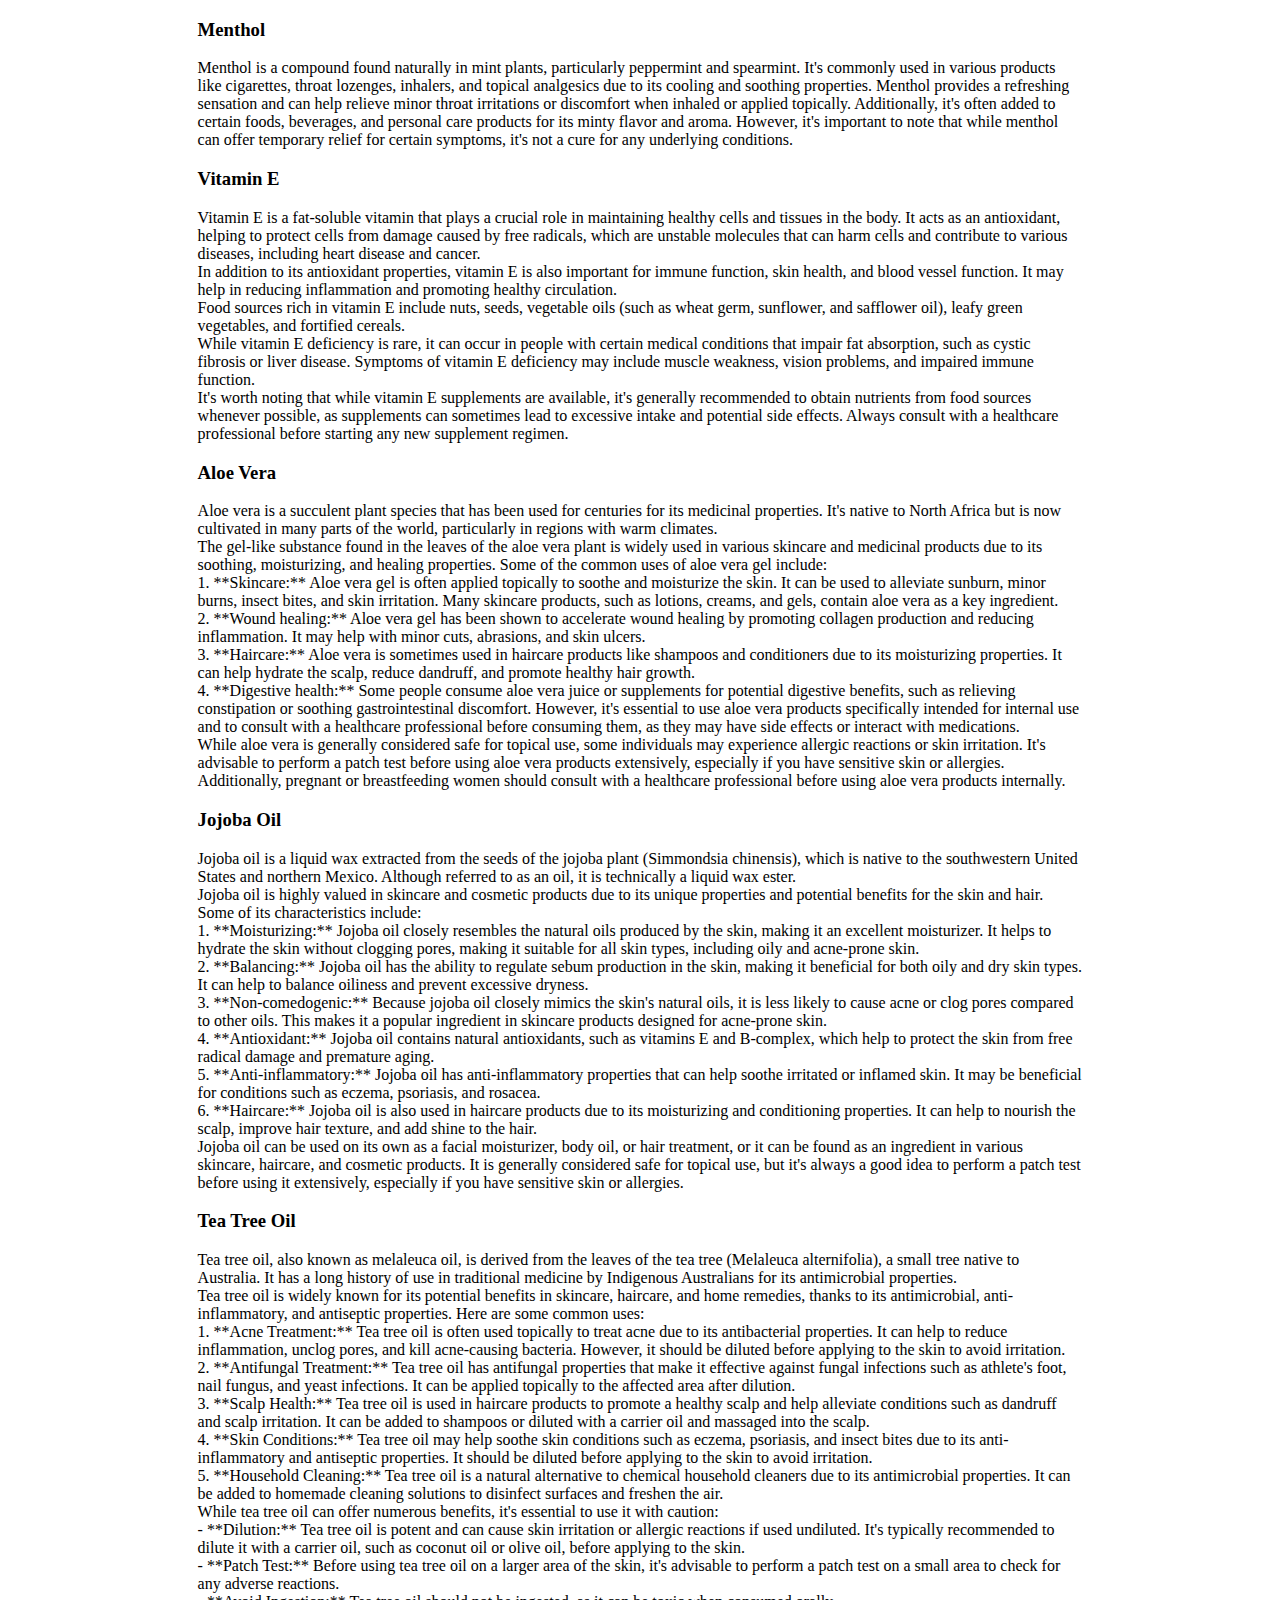
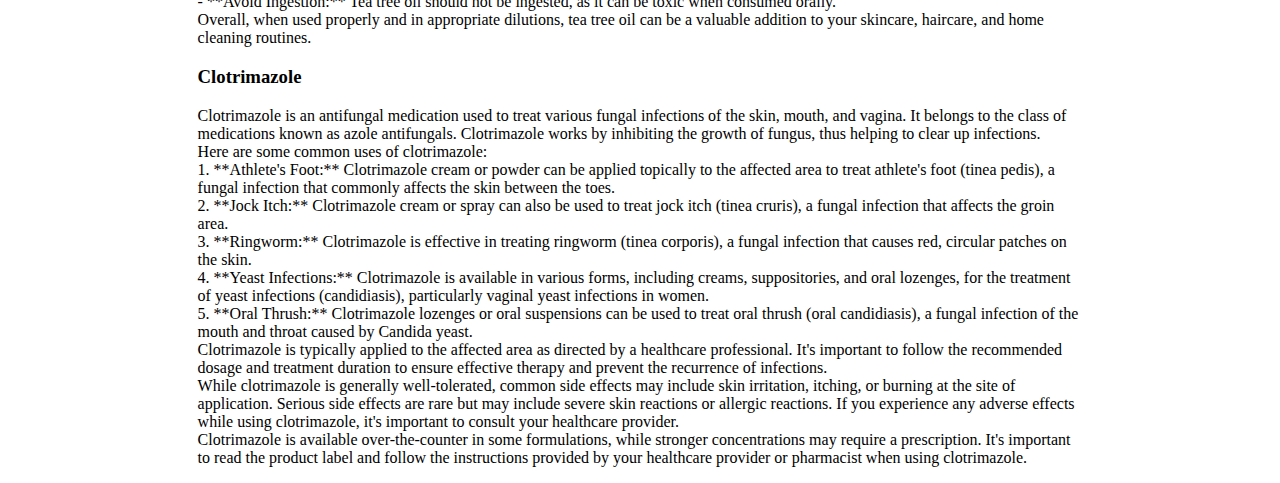
<file: additional-links/ingredients.html>
<!DOCTYPE html>
<html lang="en">

<head>
    <meta charset="UTF-8">
    <meta name="viewport" content="width=device-width, initial-scale=1.0">
    <title>Ingredients</title>
</head>
<style>
    img {
        width: 100%;
    }

    .container {
        width: 70%;
        margin: auto;
    }

    @media screen and (max-width: 768px) {


        .container {
            width: 90%;
            margin: auto;
        }

    }
</style>

<body>
    <div class="container">
        <h3>Menthol</h3>
        <p>
            Menthol is a compound found naturally in mint plants, particularly peppermint and spearmint. It's commonly
            used in various products like cigarettes, throat lozenges, inhalers, and topical analgesics due to its
            cooling and soothing properties. Menthol provides a refreshing sensation and can help relieve minor throat
            irritations or discomfort when inhaled or applied topically. Additionally, it's often added to certain
            foods, beverages, and personal care products for its minty flavor and aroma. However, it's important to note
            that while menthol can offer temporary relief for certain symptoms, it's not a cure for any underlying
            conditions.
        </p>
        <h3>Vitamin E


        </h3>
        <p>Vitamin E is a fat-soluble vitamin that plays a crucial role in maintaining healthy cells and tissues in the
            body. It acts as an antioxidant, helping to protect cells from damage caused by free radicals, which are
            unstable molecules that can harm cells and contribute to various diseases, including heart disease and
            cancer.
<br>
            In addition to its antioxidant properties, vitamin E is also important for immune function, skin health, and
            blood vessel function. It may help in reducing inflammation and promoting healthy circulation.
            <br>
            Food sources rich in vitamin E include nuts, seeds, vegetable oils (such as wheat germ, sunflower, and
            safflower oil), leafy green vegetables, and fortified cereals.
            <br>
            While vitamin E deficiency is rare, it can occur in people with certain medical conditions that impair fat
            absorption, such as cystic fibrosis or liver disease. Symptoms of vitamin E deficiency may include muscle
            weakness, vision problems, and impaired immune function.
            <br>
            It's worth noting that while vitamin E supplements are available, it's generally recommended to obtain
            nutrients from food sources whenever possible, as supplements can sometimes lead to excessive intake and
            potential side effects. Always consult with a healthcare professional before starting any new supplement
            regimen.
        </p>
        <h3>
            Aloe Vera
        </h3>

        <p> Aloe vera is a succulent plant species that has been used for centuries for its medicinal properties. It's
            native to North Africa but is now cultivated in many parts of the world, particularly in regions with warm
            climates.
            <br>
            The gel-like substance found in the leaves of the aloe vera plant is widely used in various skincare and
            medicinal products due to its soothing, moisturizing, and healing properties. Some of the common uses of
            aloe vera gel include:
            <br>
            1. **Skincare:** Aloe vera gel is often applied topically to soothe and moisturize the skin. It can be used
            to alleviate sunburn, minor burns, insect bites, and skin irritation. Many skincare products, such as
            lotions, creams, and gels, contain aloe vera as a key ingredient.
            <br>
            2. **Wound healing:** Aloe vera gel has been shown to accelerate wound healing by promoting collagen
            production and reducing inflammation. It may help with minor cuts, abrasions, and skin ulcers.
            <br>
            3. **Haircare:** Aloe vera is sometimes used in haircare products like shampoos and conditioners due to its
            moisturizing properties. It can help hydrate the scalp, reduce dandruff, and promote healthy hair growth.
            <br>
            4. **Digestive health:** Some people consume aloe vera juice or supplements for potential digestive
            benefits, such as relieving constipation or soothing gastrointestinal discomfort. However, it's essential to
            use aloe vera products specifically intended for internal use and to consult with a healthcare professional
            before consuming them, as they may have side effects or interact with medications.
            <br>
            While aloe vera is generally considered safe for topical use, some individuals may experience allergic
            reactions or skin irritation. It's advisable to perform a patch test before using aloe vera products
            extensively, especially if you have sensitive skin or allergies. Additionally, pregnant or breastfeeding
            women should consult with a healthcare professional before using aloe vera products internally.
        </p>
        <h3>Jojoba Oil
        </h3>

        <p>
            Jojoba oil is a liquid wax extracted from the seeds of the jojoba plant (Simmondsia chinensis), which is
            native to the southwestern United States and northern Mexico. Although referred to as an oil, it is
            technically a liquid wax ester.
            <br>
            Jojoba oil is highly valued in skincare and cosmetic products due to its unique properties and potential
            benefits for the skin and hair. Some of its characteristics include:
            <br>
            1. **Moisturizing:** Jojoba oil closely resembles the natural oils produced by the skin, making it an
            excellent moisturizer. It helps to hydrate the skin without clogging pores, making it suitable for all skin
            types, including oily and acne-prone skin.
            <br>
            2. **Balancing:** Jojoba oil has the ability to regulate sebum production in the skin, making it beneficial
            for both oily and dry skin types. It can help to balance oiliness and prevent excessive dryness.
            <br>
            3. **Non-comedogenic:** Because jojoba oil closely mimics the skin's natural oils, it is less likely to
            cause acne or clog pores compared to other oils. This makes it a popular ingredient in skincare products
            designed for acne-prone skin.
            <br>
            4. **Antioxidant:** Jojoba oil contains natural antioxidants, such as vitamins E and B-complex, which help
            to protect the skin from free radical damage and premature aging.
            <br>
            5. **Anti-inflammatory:** Jojoba oil has anti-inflammatory properties that can help soothe irritated or
            inflamed skin. It may be beneficial for conditions such as eczema, psoriasis, and rosacea.
            <br>
            6. **Haircare:** Jojoba oil is also used in haircare products due to its moisturizing and conditioning
            properties. It can help to nourish the scalp, improve hair texture, and add shine to the hair.
            <br>
            Jojoba oil can be used on its own as a facial moisturizer, body oil, or hair treatment, or it can be found
            as an ingredient in various skincare, haircare, and cosmetic products. It is generally considered safe for
            topical use, but it's always a good idea to perform a patch test before using it extensively, especially if
            you have sensitive skin or allergies.
        </p>
        <h3>
            Tea Tree Oil
        </h3>

        <p> Tea tree oil, also known as melaleuca oil, is derived from the leaves of the tea tree (Melaleuca
            alternifolia), a small tree native to Australia. It has a long history of use in traditional medicine by
            Indigenous Australians for its antimicrobial properties.
            <br>
            Tea tree oil is widely known for its potential benefits in skincare, haircare, and home remedies, thanks to
            its antimicrobial, anti-inflammatory, and antiseptic properties. Here are some common uses:
            <br>
            1. **Acne Treatment:** Tea tree oil is often used topically to treat acne due to its antibacterial
            properties. It can help to reduce inflammation, unclog pores, and kill acne-causing bacteria. However, it
            should be diluted before applying to the skin to avoid irritation.
            <br>
            2. **Antifungal Treatment:** Tea tree oil has antifungal properties that make it effective against fungal
            infections such as athlete's foot, nail fungus, and yeast infections. It can be applied topically to the
            affected area after dilution.
            <br>
            3. **Scalp Health:** Tea tree oil is used in haircare products to promote a healthy scalp and help alleviate
            conditions such as dandruff and scalp irritation. It can be added to shampoos or diluted with a carrier oil
            and massaged into the scalp.
            <br>
            4. **Skin Conditions:** Tea tree oil may help soothe skin conditions such as eczema, psoriasis, and insect
            bites due to its anti-inflammatory and antiseptic properties. It should be diluted before applying to the
            skin to avoid irritation.
            <br>
            5. **Household Cleaning:** Tea tree oil is a natural alternative to chemical household cleaners due to its
            antimicrobial properties. It can be added to homemade cleaning solutions to disinfect surfaces and freshen
            the air.
            <br>
            While tea tree oil can offer numerous benefits, it's essential to use it with caution:
            <br>
            - **Dilution:** Tea tree oil is potent and can cause skin irritation or allergic reactions if used
            undiluted. It's typically recommended to dilute it with a carrier oil, such as coconut oil or olive oil,
            before applying to the skin.
            <br>
            - **Patch Test:** Before using tea tree oil on a larger area of the skin, it's advisable to perform a patch
            test on a small area to check for any adverse reactions.
            <br>
            - **Avoid Ingestion:** Tea tree oil should not be ingested, as it can be toxic when consumed orally.
            <br>
            Overall, when used properly and in appropriate dilutions, tea tree oil can be a valuable addition to your
            skincare, haircare, and home cleaning routines.
        </p>
        <h3>
            Clotrimazole
        </h3>

        <p> Clotrimazole is an antifungal medication used to treat various fungal infections of the skin, mouth, and
            vagina. It belongs to the class of medications known as azole antifungals. Clotrimazole works by inhibiting
            the growth of fungus, thus helping to clear up infections.
            <br>
            Here are some common uses of clotrimazole:
            <br>
            1. **Athlete's Foot:** Clotrimazole cream or powder can be applied topically to the affected area to treat
            athlete's foot (tinea pedis), a fungal infection that commonly affects the skin between the toes.
            <br>
            2. **Jock Itch:** Clotrimazole cream or spray can also be used to treat jock itch (tinea cruris), a fungal
            infection that affects the groin area.
            <br>
            3. **Ringworm:** Clotrimazole is effective in treating ringworm (tinea corporis), a fungal infection that
            causes red, circular patches on the skin.
            <br>
            4. **Yeast Infections:** Clotrimazole is available in various forms, including creams, suppositories, and
            oral lozenges, for the treatment of yeast infections (candidiasis), particularly vaginal yeast infections in
            women.
            <br>
            5. **Oral Thrush:** Clotrimazole lozenges or oral suspensions can be used to treat oral thrush (oral
            candidiasis), a fungal infection of the mouth and throat caused by Candida yeast.
            <br>
            Clotrimazole is typically applied to the affected area as directed by a healthcare professional. It's
            important to follow the recommended dosage and treatment duration to ensure effective therapy and prevent
            the recurrence of infections.
            <br>
            While clotrimazole is generally well-tolerated, common side effects may include skin irritation, itching, or
            burning at the site of application. Serious side effects are rare but may include severe skin reactions or
            allergic reactions. If you experience any adverse effects while using clotrimazole, it's important to
            consult your healthcare provider.
            <br>
            Clotrimazole is available over-the-counter in some formulations, while stronger concentrations may require a
            prescription. It's important to read the product label and follow the instructions provided by your
            healthcare provider or pharmacist when using clotrimazole.
        </p>
    </div>

</body>

</html>
</file>
